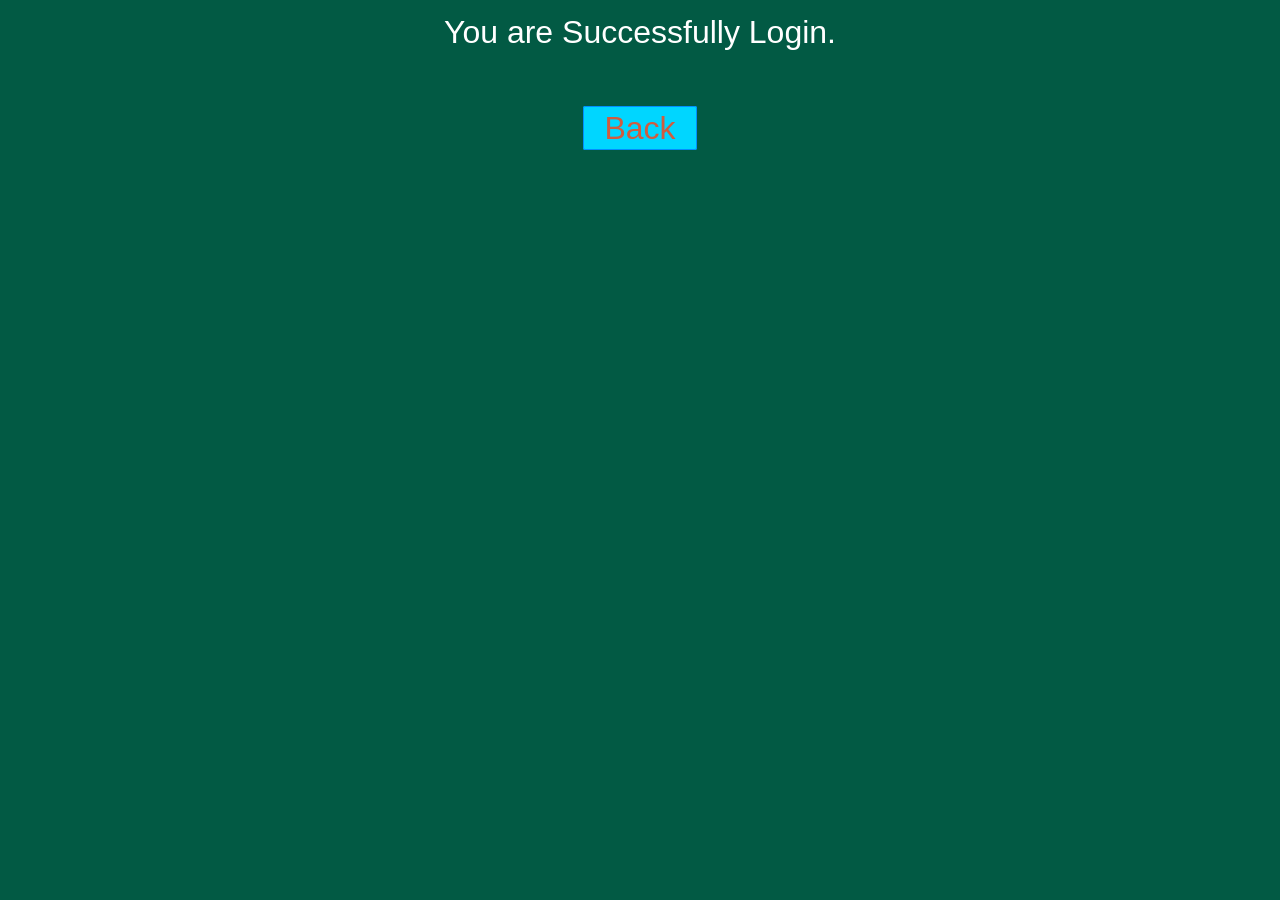
<file: Html Project/SITE/Success.html>
<!DOCTYPE html>
<html>
  <head>
    <title>Successfully login</title>

	
	<!-- include css file here-->
    <link rel="stylesheet" href="css/style.css"/>
   
   <script type="text/javascript">
	
	var _gaq = _gaq || [];
	_gaq.push(['_setAccount', 'UA-43981329-1']);
	_gaq.push(['_trackPageview']);
	(function () {
	var ga = document.createElement('script');
	ga.type = 'text/javascript';
	ga.async = true;
	ga.src = ('https:' == document.location.protocol ? 'https://ssl' : 'http://www') + '.google-analytics.com/ga.js';

	var s = document.getElementsByTagName('script')[0];
	s.parentNode.insertBefore(ga, s);
	})();
	//]]>
	</script>
   
  </head>
<body>
<center>You are Successfully Login. </br></br> <a class="back" href="index.html">Back</a></center>
</body>
</html>
</file>
<file: Html Project/SITE/css/style.css>
h2{
 background-color: #FEFFED;
 padding: 30px 35px;
 margin: -10px -50px;
 text-align:center;
 border-radius: 10px 10px 0 0;
}
 
hr{
 margin: 10px -50px;
 border: 0;
 border-top: 1px solid #ccc;
 margin-bottom: 40px;
}
header img{
widows: 50%;
border: 3px solid white;
border-radius: 100px;
}
div.container{
 width: 900px;
 height: 610px;
 margin:35px auto;
 font-family: 'Raleway', sans-serif;
}
 
div.main{
 width: 300px;
 padding: 10px 50px 25px;
 border: 2px solid gray;
 border-radius: 10px;
 font-family: raleway;
 float:left;
 margin-top:50px;
}
 
input[type=text],input[type=password]{
 width: 100%;
 height: 40px;
 padding: 5px;
 margin-bottom: 25px;
 margin-top: 5px;
 border: 2px solid #ccc;
 color: #4f4f4f;
 font-size: 16px;
 border-radius: 5px;
}


label{
 color: #464646;
 text-shadow: 0 1px 0 #fff;
 font-size: 14px;
 font-weight: bold;
}

center{
 font-size:32px;
}

.note{
 color:red;
}
 
.valid{
 color:green;
}

.back{
 text-decoration: none;
 border: 1px solid rgb(0, 143, 255);
 background-color: rgb(0, 214, 255);
 padding: 3px 20px;
 border-radius: 2px;
 color: black;
}
 
input[type=button]{
 font-size: 16px;
 background: linear-gradient(#ffbc00 5%, #ffdd7f 100%);
 border: 1px solid #e5a900;
 color: #4E4D4B;
 font-weight: bold;
 cursor: pointer;
 width: 100%;
 border-radius: 5px;
 padding: 10px 0;
 outline:none;
}
 
input[type=button]:hover{
 background: linear-gradient(#ffdd7f 5%, #ffbc00 100%);
}

.fugo{
 float:right;
}
body{
	background-color: rgb(2, 90, 68);
	color: white;
	font-size: 87.5%; 
	/*Font Size is 14 */
	font-family: Arial, "Comic Sans Ms";
	line-height: 1.5;
	text-align: left;
}
form >p{
  color: black;
  font-size: 300%;
  text-transform: capitalize;
  border: 5px solid rgb(245, 243, 243);
  border-radius: 10%;
  text-align: center;
}
div.gallery {
    margin: 5px;
    border: 1px solid #ccc;
    float: left;
    width: 180px;
}

div.gallery:hover {
    border: 1px solid #777;
}

div.gallery img {
    width: 100%;
    height: auto;
}
#fix{
  clear: both;
}
div.desc {
    padding: 15px;
    text-align: center;
}
iframe{
  float: right;
}
a{
	text-decoration: none;
	color: white;
}
a:link, a:visited{
color: #CF5C3F;
}
a:hover, a:active{
background-color: #CF5C3F;
color:#fff;
}

.body{
margin: 0 auto;
width: 70%;	 
clear: both;
}
.mainheader img{
	width: 30%;
	height: auto;
	margin: 2% 0;
}
.mainheader nav{
background-color: #666;
height: 40px;
line-height: 40px;
border-radius: 5px;
-moz-border-radius: 5px;
-webkit-border-radius: 5px;
}
.mainheader nav ul {
list-style-type: none;
margin: 0 auto;
}
.mainheader nav ul li {
list-style-type: none;
margin: 0 auto;
float: left;
display: inline-block;
}
.mainheader nav a:link, .mainheader nav a:visited{
color: #fff;

padding: 10px 25px;
height: 20px;
}
.mainheader nav a:hover, .mainheader nav a:active,
.mainheader nav .active a:link, .mainHeader nav .active a:visited
{
 background-color: #cf5c3F;
 text-shadow: none;
}
.mainheader nav ul li a{
	border-radius: 5px;
-moz-border-radius: 5px;
-webkit-border-radius: 5px;

}
.mainContent{
	line-height: 25px;
	border-radius: 5px;
-moz-border-radius: 5px;
-webkit-border-radius: 5px;

}
.Content{
	width: 70%;
	float: left;
	border-radius: 5px;
	-moz-border-radius: 5px;
-webkit-border-radius: 5px;

}
.topContent{
	background-color: rgb(0,0,60);
line-height: 25px;
border-radius: 5px;
-moz-border-radius: 5px;
-webkit-border-radius: 5px;
padding: 3% 5%;
margin-top: 2%;
	

}
.bottomContent{
background-color: rgb(0,0,60);
line-height: 25px;
border-radius: 5px;
-moz-border-radius: 5px;
-webkit-border-radius: 5px;
padding: 3% 5%;
margin-top: 2%;
	
}
.top-sidebar{
width: 21%;
float: left;
background-color: #cab;
border-radius: 5px;
-moz-border-radius: 5px;
-webkit-border-radius: 5px;

padding: 2% 3%;

margin: 2% 0 2% 3%;
}
.middle-sidebar{
width: 21%;
float: left;
background-color: #cab;
border-radius: 5px;
-moz-border-radius: 5px;
-webkit-border-radius: 5px;
margin-left: 3%;
padding: 2% 3%;
margin-bottom: 2%;


}
.buttom-sidebar{
width: 21%;
float: left;
background-color: #cab;
border-radius: 5px;
-moz-border-radius: 5px;
-webkit-border-radius: 5px;
margin-left: 3%;
padding: 2% 3%;
margin-bottom: 2%;
}
.mainFooter{
width: 100%;
float: left;
border-radius: 5px;
-moz-border-radius: 5px;
-webkit-border-radius: 5px;
background-color: #666;
margin-top: 6%;
margin-bottom: 2%;
}
.mainFooter p{
	width: 92%
	margin: 10px auto;
	color: #fff;
	padding: 2px;
	height: 40px;
	text-align: center;
}
#search{
	float: right;
}
#search input[type=text] {
    width: 100%;
    box-sizing: border-box;
    border: 2px solid #ccc;
    border-radius: 4px;
    font-size: 16px;
    background-color: white;
    background-image: url('../images/searchicon.png');
    background-position: 10px 10px; 
    background-repeat: no-repeat;
    padding: 10px 40px 12px 40px;
}
.post-info{
	font-style: italic;
	color: #999;
	font-size: 90%;
}


* {box-sizing:border-box}
body {font-family: Verdana,sans-serif;}
.iambrpslides {display:none}

/* Slideshow container */
.slideshow-container {
  max-width: 1000px;
  position: relative;
  margin: auto;
}


/* Number text (1/3 etc) */
.numbertext {
  color: #f2f2f2;
  font-size: 12px;
  padding: 8px 12px;
  position: absolute;
  top: 0;
}

/* The dots/bullets/indicators */
.dot {
  height: 13px;
  width: 13px;
  margin: 0 2px;
  background-color: #bbb;
  border-radius: 50%;
  display: inline-block;
  transition: background-color 0.6s ease;
}

.active {
  background-color: #717171;
}

/* Fading animation */
.fade {
  -webkit-animation-name: fade;
  -webkit-animation-duration: 1.5s;
  animation-name: fade;
  animation-duration: 1.5s;
}

@-webkit-keyframes fade {
  from {opacity: .4} 
  to {opacity: 1}
}

@keyframes fade {
  from {opacity: .4} 
  to {opacity: 1}
}

/* On smaller screens, decrease text size */
@media only screen and (max-width: 300px) {
  .text {font-size: 11px}

}
img{
	width: 100%;
	height: 350px;

}
</file>
